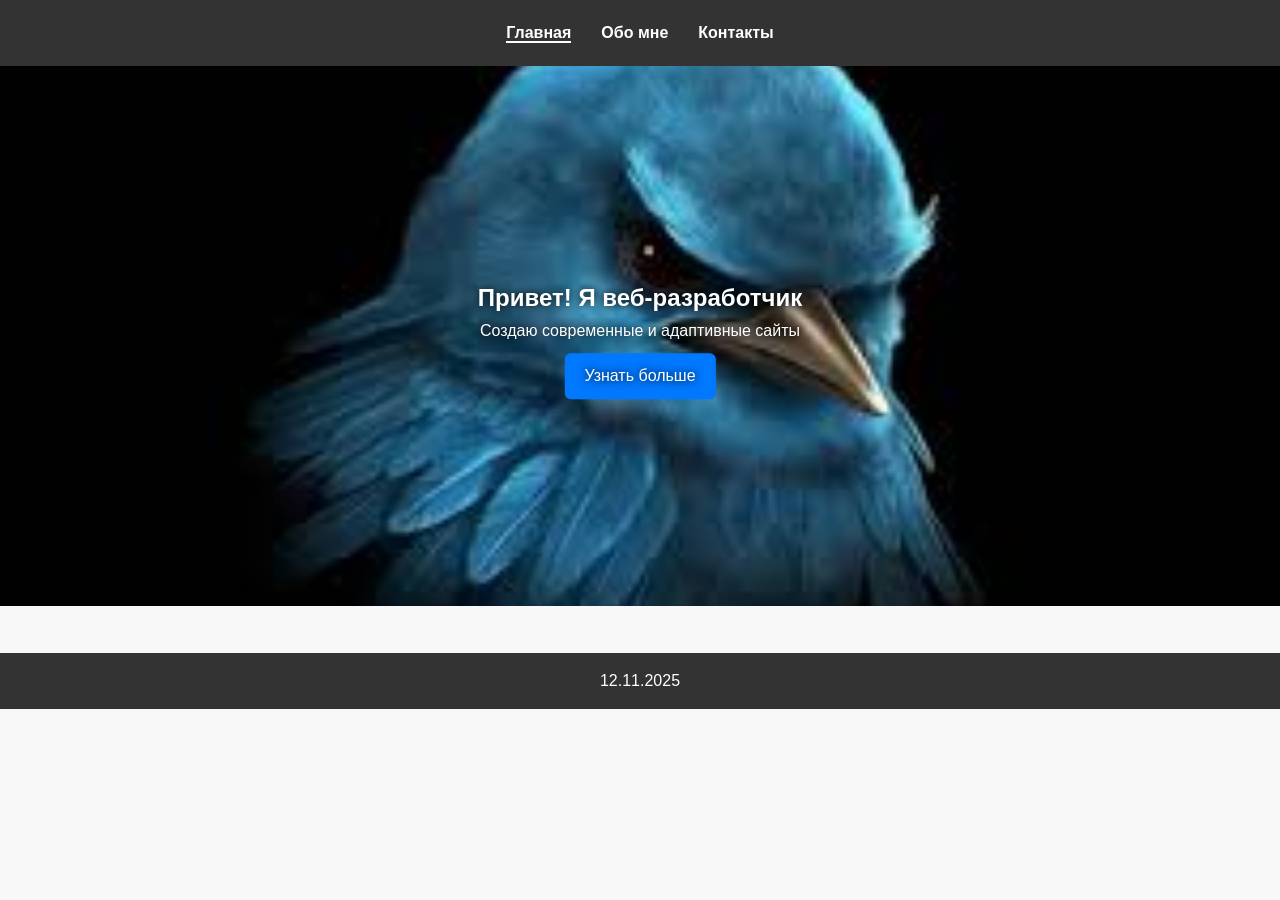
<file: index.html>
<!DOCTYPE html>
<html lang="ru">
<head>
    <meta charset="UTF-8">
    <meta name="viewport" content="width=device-width, initial-scale=1.0">
    <title>Главная</title>
    <link rel="stylesheet" href="style.css">
</head>
<body>
    <header>
        <nav>
            <ul class="menu">
                <li><a href="index.html" class="active">Главная</a></li>
                <li><a href="about.html">Обо мне</a></li>
                <li><a href="contact.html">Контакты</a></li>
            </ul>
        </nav>
    </header>

    <section class="hero">
        <img src="images.jpg" alt="background" class="hero-img">
        <div class="hero-text">
            <h1>Привет! Я веб-разработчик</h1>
            <p>Создаю современные и адаптивные сайты</p>
            <a href="about.html" class="btn">Узнать больше</a>
        </div>
    </section>

    <footer>
        <p>12.11.2025</p>
    </footer>
</body>
</html>
</file>
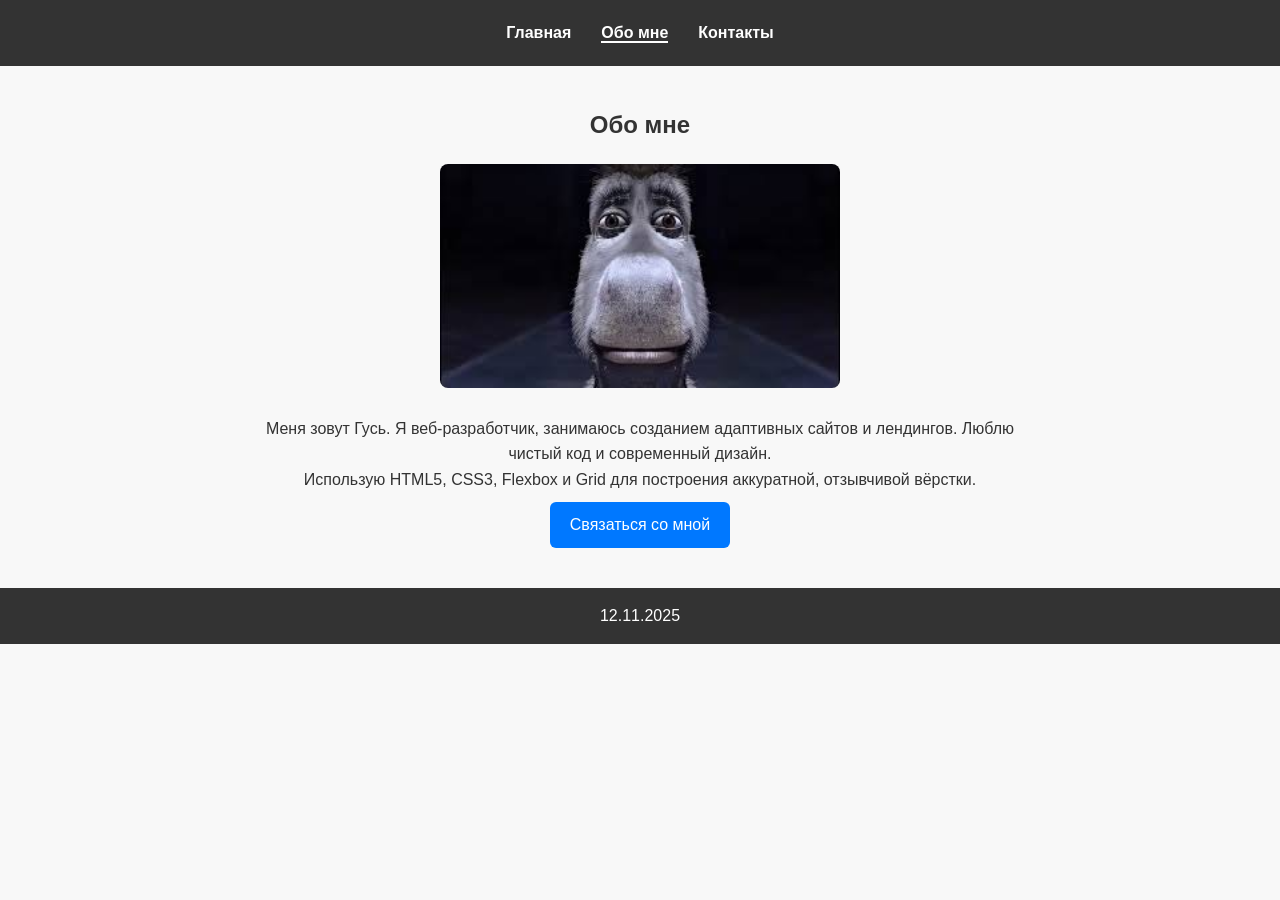
<file: about.html>
<!DOCTYPE html>
<html lang="ru">
<head>
    <meta charset="UTF-8">
    <meta name="viewport" content="width=device-width, initial-scale=1.0">
    <title>Обо мне</title>
    <link rel="stylesheet" href="style.css">
</head>
<body>
<header>
    <nav>
        <ul class="menu">
            <li><a href="index.html">Главная</a></li>
            <li><a href="about.html" class="active">Обо мне</a></li>
            <li><a href="contact.html">Контакты</a></li>
        </ul>
    </nav>
</header>

<main class="content">
    <h2>Обо мне</h2>
    <img src="donkey.jpg" alt="Фото разработчика" class="profile">
    <p>Меня зовут Гусь. Я веб-разработчик, занимаюсь созданием адаптивных сайтов и лендингов. Люблю чистый код и современный дизайн.</p>
    <p>Использую HTML5, CSS3, Flexbox и Grid для построения аккуратной, отзывчивой вёрстки.</p>
    <a href="contact.html" class="btn">Связаться со мной</a>
</main>

<footer>
    <p>12.11.2025</p>
</footer>
</body>
</html>
</file>
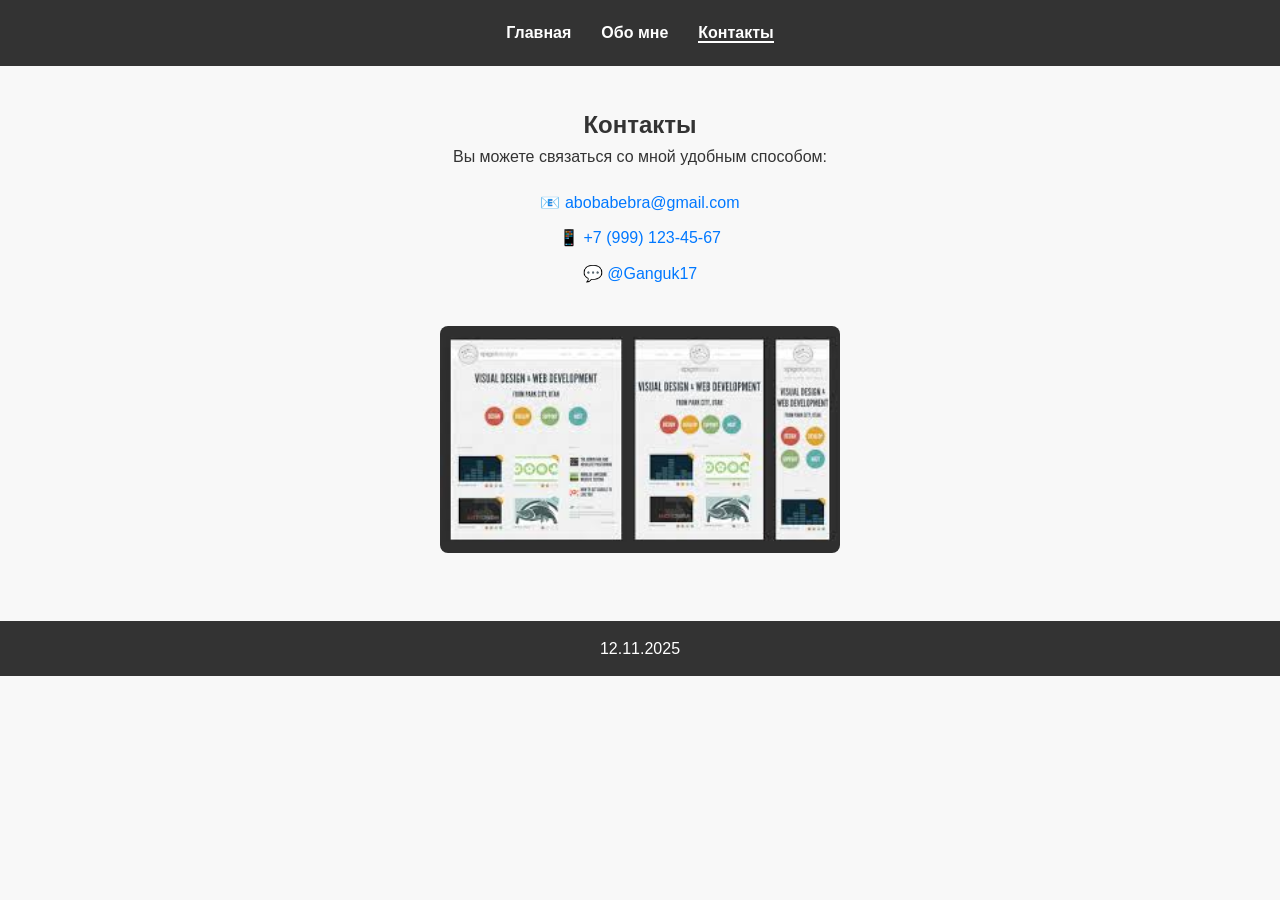
<file: contact.html>
<!DOCTYPE html>
<html lang="ru">
<head>
    <meta charset="UTF-8">
    <meta name="viewport" content="width=device-width, initial-scale=1.0">
    <title>Контакты</title>
    <link rel="stylesheet" href="style.css">
</head>
<body>
<header>
    <nav>
        <ul class="menu">
            <li><a href="index.html">Главная</a></li>
            <li><a href="about.html">Обо мне</a></li>
            <li><a href="contact.html" class="active">Контакты</a></li>
        </ul>
    </nav>
</header>

<main class="content">
    <h2>Контакты</h2>
    <p>Вы можете связаться со мной удобным способом:</p>
    <ul class="contacts">
        <li>📧 <a href="mailto:abobabebra@gmail.com">abobabebra@gmail.com</a></li>
        <li>📱 <a href="tel:+79991234567">+7 (999) 123-45-67</a></li>
        <li>💬 <a href="https://t.me/@Ganguk17" target="_blank">@Ganguk17</a></li>
    </ul>
    <img src="adapt.jpg" alt="Изображение контакта" class="profile">
</main>

<footer>
    <p>12.11.2025</p>
</footer>
</body>
</html>
</file>
<file: style.css>
/* Сброс базовых стилей */
* {
    margin: 0;
    padding: 0;
    box-sizing: border-box;
}

body {
    font-family: 'Segoe UI', Arial, sans-serif;
    line-height: 1.6;
    color: #333;
    background-color: #f8f8f8;
}

/* Меню */
header {
    background-color: #333;
    color: #fff;
}
.menu {
    list-style: none;
    display: flex;
    justify-content: center;
    flex-wrap: wrap;
    padding: 15px;
}
.menu li {
    margin: 5px 15px;
}
.menu a {
    color: white;
    text-decoration: none;
    font-weight: 600;
}
.menu a.active,
.menu a:hover {
    border-bottom: 2px solid #fff;
}

/* Hero */
.hero {
    position: relative;
    text-align: center;
}
.hero-img {
    width: 100%;
    height: 60vh;
    object-fit: cover;
}
.hero-text {
    position: absolute;
    top: 50%;
    left: 50%;
    transform: translate(-50%, -50%);
    color: #fff;
    text-shadow: 0 0 8px #000;
    max-width: 80%;
}
.btn {
    display: inline-block;
    background-color: #0078ff;
    color: #fff;
    padding: 10px 20px;
    border-radius: 6px;
    text-decoration: none;
    margin-top: 10px;
}
.btn:hover {
    background-color: #005dc1;
}

/* Контент */
.content {
    max-width: 800px;
    margin: 40px auto;
    padding: 0 20px;
    text-align: center;
}
.profile {
    width: 60%;
    max-width: 400px;
    border-radius: 8px;
    margin: 20px 0;
}
.contacts {
    list-style: none;
    margin: 20px 0;
}
.contacts li {
    margin: 10px 0;
}
.contacts a {
    color: #0078ff;
    text-decoration: none;
}
.contacts a:hover {
    text-decoration: underline;
}

/* Footer */
footer {
    background-color: #333;
    color: #fff;
    text-align: center;
    padding: 15px;
    margin-top: 40px;
}

/* Адаптивность */
@media (max-width: 768px) {
    .menu {
        flex-direction: column;
    }
    .hero-img {
        height: 50vh;
    }
    .hero-text h1 {
        font-size: 1.5rem;
    }
    .profile {
        width: 90%;
    }
}
</file>
